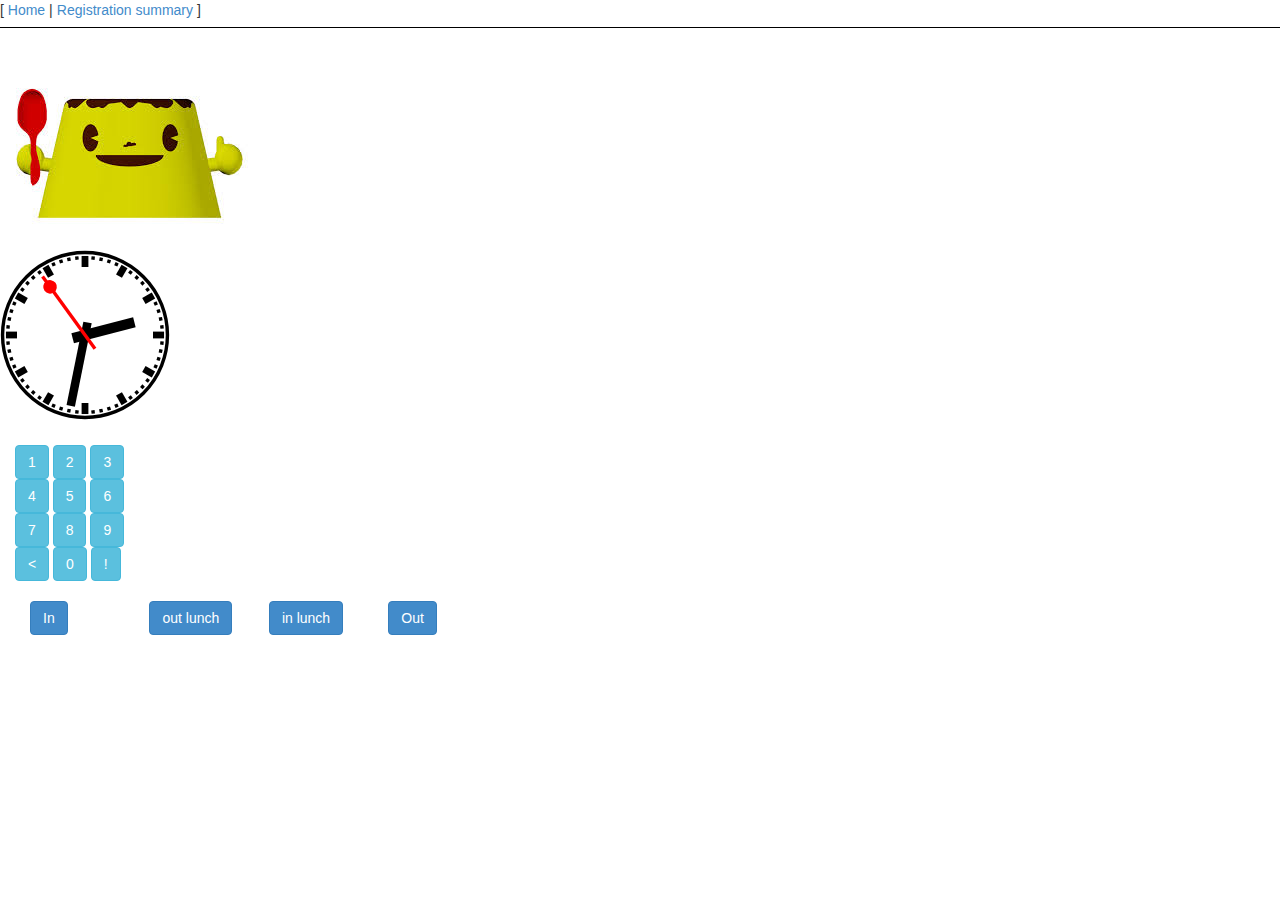
<file: app/index.html>
<!doctype html>
<html lang="en" ng-app="myApp">
<head>
  <meta charset="utf-8">
  <title>My AngularJS App</title>
  <link rel="stylesheet" href="../dist/css/bootstrap.css"/>
  <link rel="stylesheet" href="css/app.css"/>

  <!--[if IE]><script type="text/javascript" src="js/lib/excanvas.js"></script><![endif]-->
<script type="text/javascript" src="js/lib/coolclock.js"></script>
<script type="text/javascript" src="js/lib/moreskins.js"></script>

</head>
<body >
  <ul class="menu">
    <li><a href="#/view1">Home</a></li>
    <li><a href="#/view2">Registration summary</a></li>
  </ul>

  <img alt="Giga pudding" src="[data-uri]"</div>
  <div ng-view></div>

  

<!--
  <button onclick="CoolClock.findAndCreateClocks()">
  <div>Angular seed app: v<span app-version></span></div>
-->

  <!-- In production use:
  <script src="//ajax.googleapis.com/ajax/libs/angularjs/1.0.7/angular.min.js"></script>
  -->
  <script src="lib/angular/angular.js"></script>
  <script src="lib/angular/angular-route.js"></script>
  <script src="js/app.js"></script>
  <script src="js/services.js"></script>
  <script src="js/controllers.js"></script>
  <script src="js/filters.js"></script>
  <script src="js/directives.js"></script>
</body>
</html>
</file>
<file: app/css/app.css>
/* app css stylesheet */

.menu {
  list-style: none;
  border-bottom: 0.1em solid black;
  margin-bottom: 2em;
  padding: 0 0 0.5em;
}

.menu:before {
  content: "[";
}

.menu:after {
  content: "]";
}

.menu > li {
  display: inline;
}

.menu > li:before {
  content: "|";
  padding-right: 0.3em;
}

.menu > li:nth-child(1):before {
  content: "";
  padding: 0;
}

.panel {
  background: #e0e0e0
}
.panel2 {
  background: #c0e0e0
}
</file>
